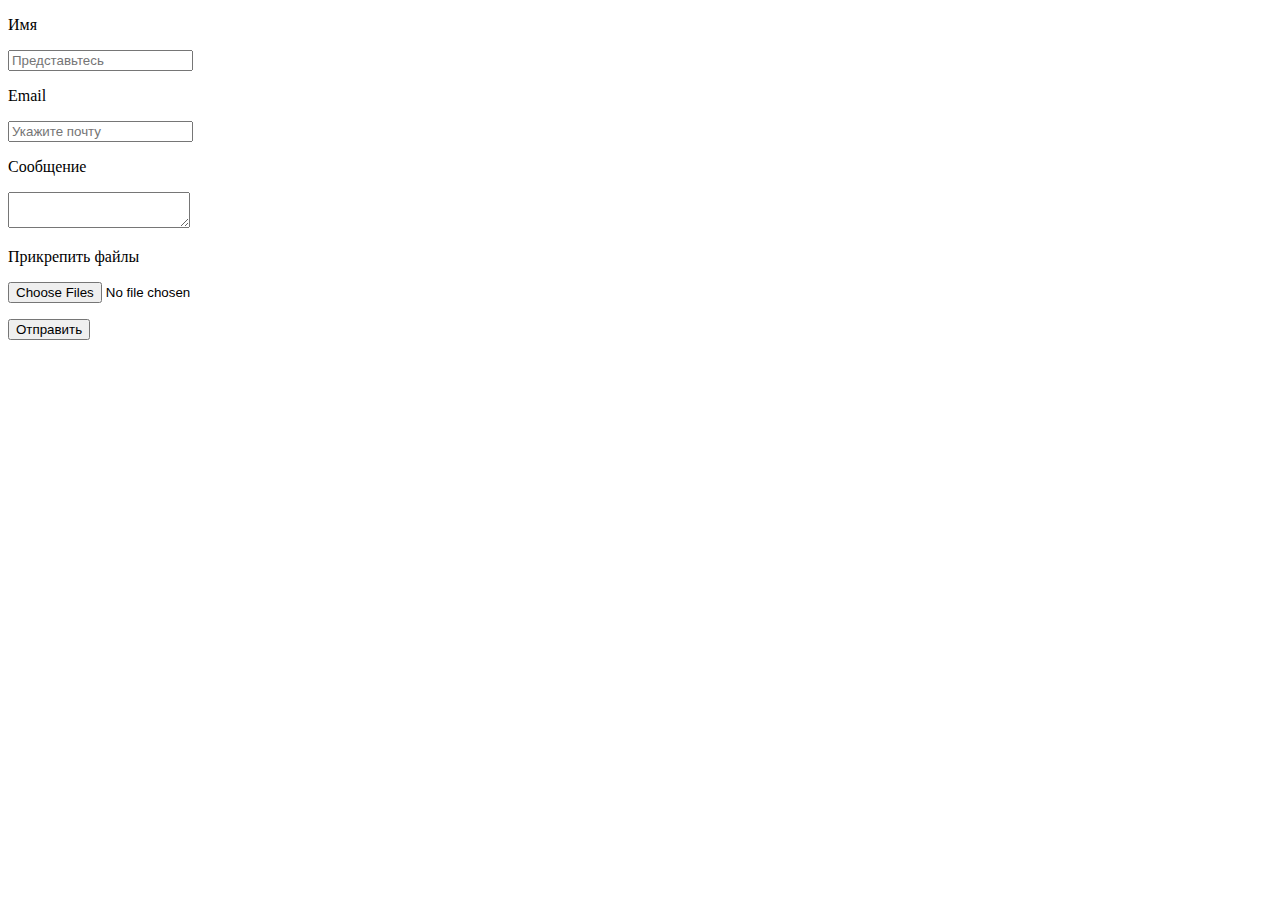
<file: My_project/test.html>
<!DOCTYPE html>
<html lang="ru">
<head>
	<meta charset="UTF-8">
	<title>PHPMAILER</title>
</head>
<body>

<form enctype="multipart/form-data" method="post" id="form" onsubmit="send(event, 'send.php')">
 	<p>Имя</p>
 	<input placeholder="Представьтесь" name="user_name" type="text" >
 	<p>Email</p>
 	<input placeholder="Укажите почту" name="user_email" type="text" >
 	<p>Сообщение</p>
 	<textarea name="user_massage"></textarea>
 	<p>Прикрепить файлы</p>
 	<input type="file" name="myfile[]" multiple id="myfile">
 	<p><input value="Отправить" type="submit"></p>
</form>
</body>


<script>
function send(event, php){
console.log("Отправка запроса");
event.preventDefault ? event.preventDefault() : event.returnValue = false;
var req = new XMLHttpRequest();
req.open('POST', php, true);
req.onload = function() {
	if (req.status >= 200 && req.status < 400) {
		json = JSON.parse(this.response); // Ебанный internet explorer 11
    	console.log(json);
        
    	// ЗДЕСЬ УКАЗЫВАЕМ ДЕЙСТВИЯ В СЛУЧАЕ УСПЕХА ИЛИ НЕУДАЧИ
    	if (json.result == "success") {
    		// Если сообщение отправлено
    		alert("Сообщение отправлено");
    	} else {
    		// Если произошла ошибка
    		alert("Ошибка. Сообщение не отправлено");
    	}
    // Если не удалось связаться с php файлом
    } else {alert("Ошибка сервера. Номер: "+req.status);}}; 

// Если не удалось отправить запрос. Стоит блок на хостинге
req.onerror = function() {alert("Ошибка отправки запроса");};
req.send(new FormData(event.target));
}
</script>
</html>
</file>
